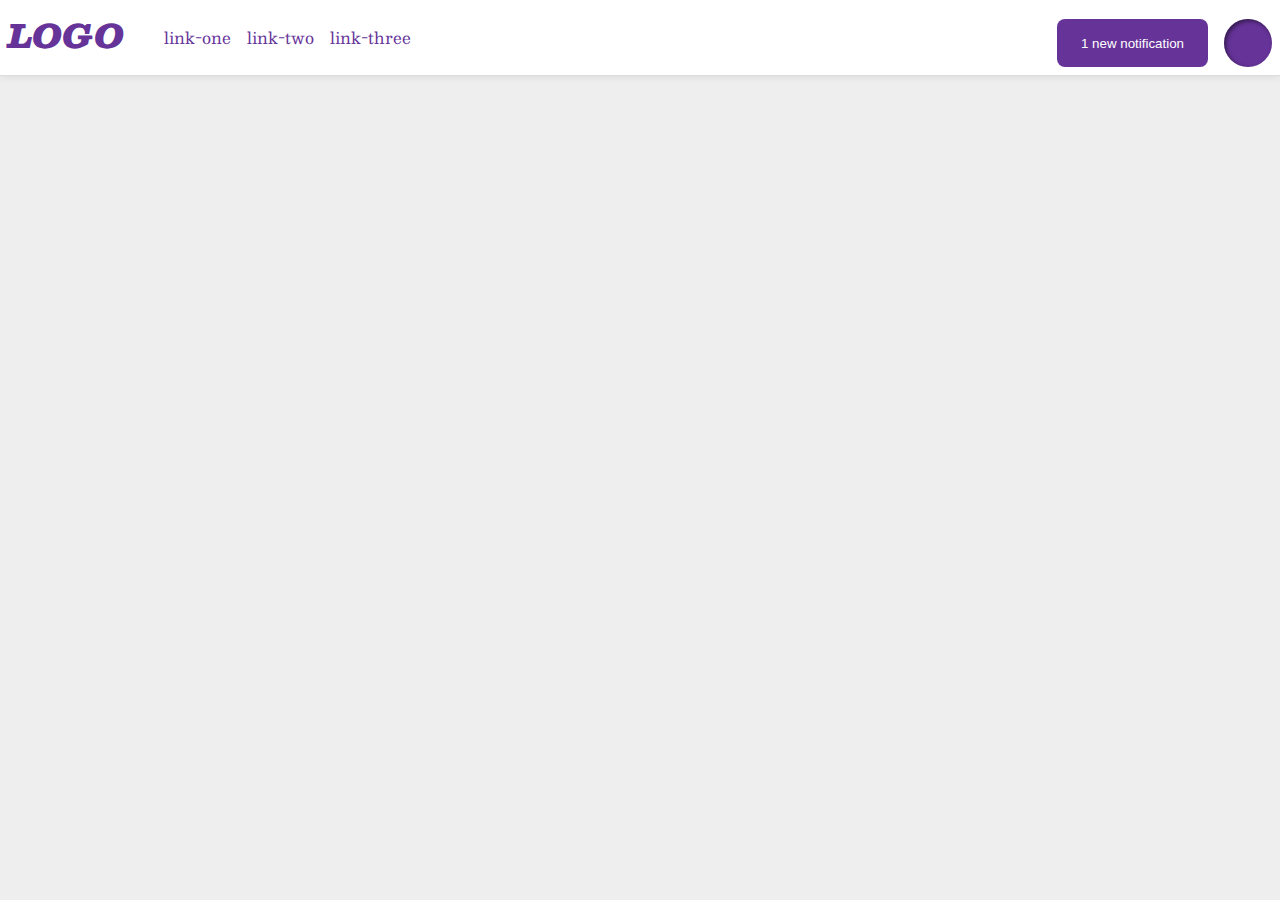
<file: flex/03-flex-header-2/index.html>
<!DOCTYPE html>
<html lang="en">
  <head>
    <meta charset="UTF-8">
    <meta http-equiv="X-UA-Compatible" content="IE=edge">
    <meta name="viewport" content="width=device-width, initial-scale=1.0">
    <title>Flex Header 2</title>
    <link rel="stylesheet" href="style.css">
  </head>
  <body>
    <div class="header">
      <div class="logo">
        LOGO
      </div>
      <ul class="links">
        <li><a href="https://google.com">link-one</a></li>
        <li><a href="https://google.com">link-two</a></li>
        <li><a href="https://google.com">link-three</a></li>
      </ul>
      <div class="right-elements">
        <button class="notifications">
          1 new notification
        </button>
        <div class="profile-image"></div>
      </div>
    </div>
  </body>
</html>
</file>
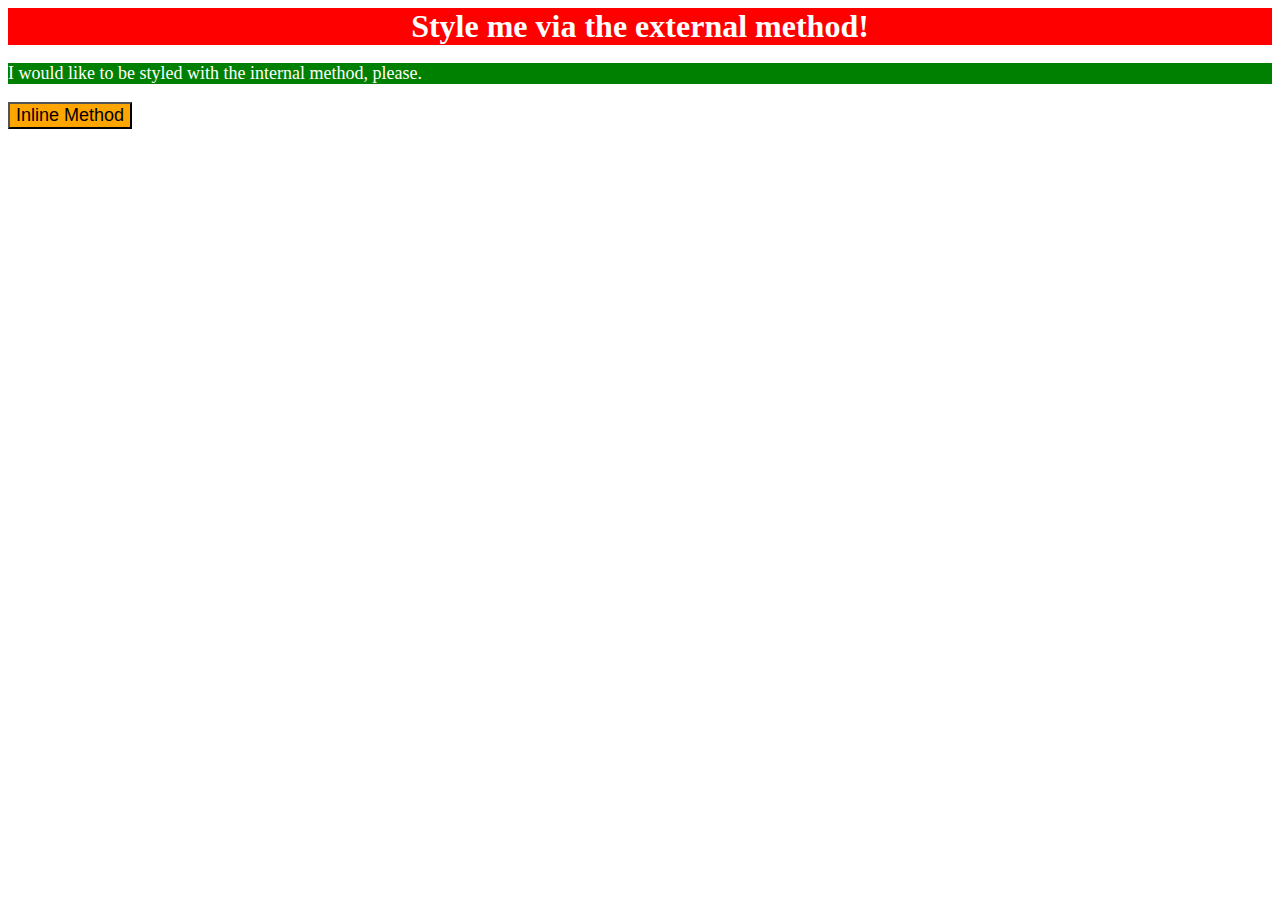
<file: foundations/01-css-methods/index.html>
<!DOCTYPE html>
<html lang="en">
  <head>
    <style>
      p{
        background-color: green;
        font-size: 18px;
        color: white;
      }
    </style>
    <meta charset="UTF-8">
    <meta http-equiv="X-UA-Compatible" content="IE=edge">
    <meta name="viewport" content="width=device-width, initial-scale=1.0">
    <title>Methods for Adding CSS</title>
    <link rel="stylesheet" href="style.css">
  </head>
  <body>
    <div>Style me via the external method!</div>
    <p>I would like to be styled with the internal method, please.</p>
    <button style="background-color: orange; font-size: 18px;">Inline Method</button>
  </body>
</html>
</file>
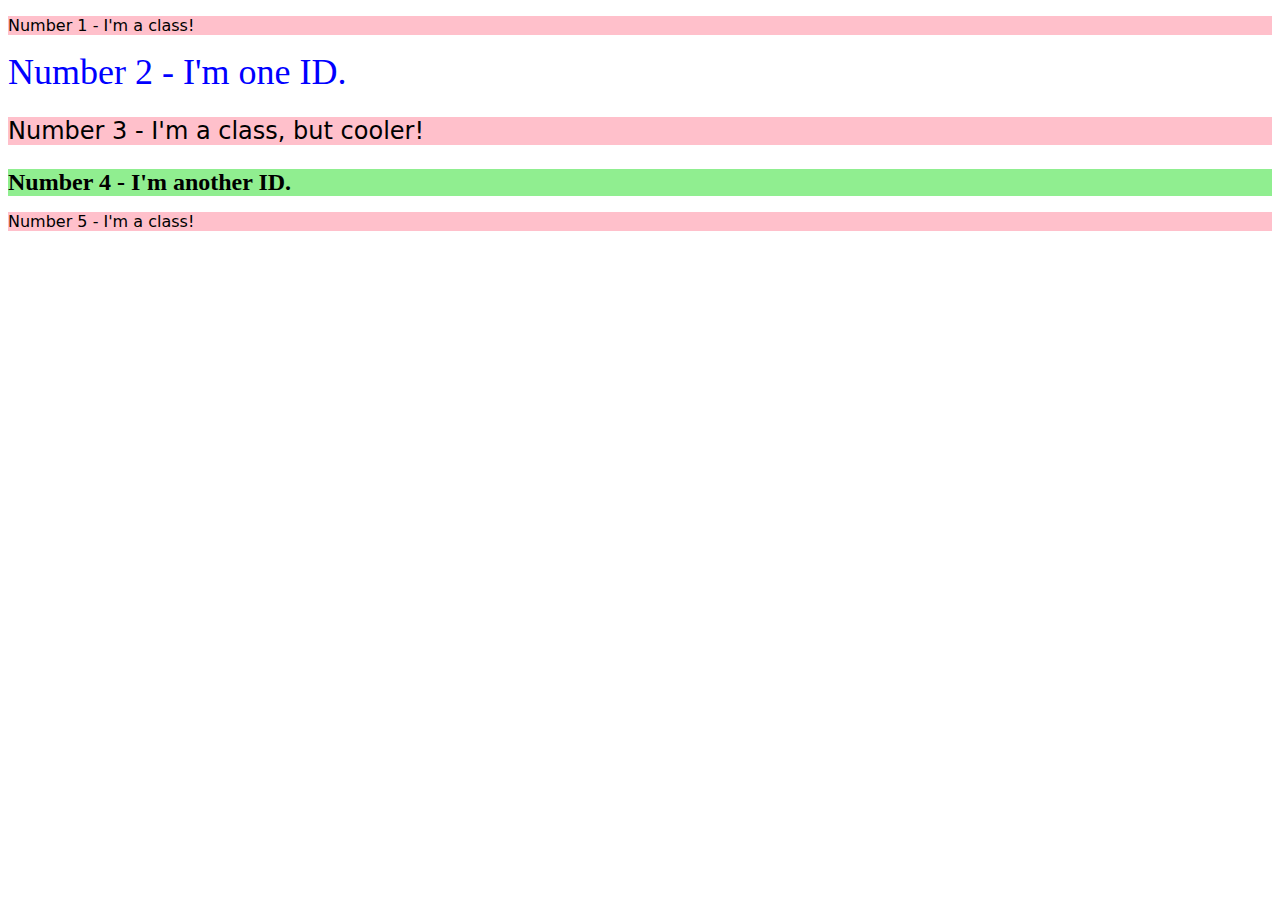
<file: foundations/02-class-id-selectors/index.html>
<!DOCTYPE html>
<html lang="en">
  <head>
    <meta charset="UTF-8">
    <meta http-equiv="X-UA-Compatible" content="IE=edge">
    <meta name="viewport" content="width=device-width, initial-scale=1.0">
    <title>Class and ID Selectors</title>
    <link rel="stylesheet" href="style.css">
  </head>
  <body>
    <p class="odd">Number 1 - I'm a class!</p>
    <div id="two">Number 2 - I'm one ID.</div>
    <p class="odd" id="three">Number 3 - I'm a class, but cooler!</p>
    <div id="four">Number 4 - I'm another ID.</div>
    <p class="odd">Number 5 - I'm a class!</p>
  </body>
</html>
</file>
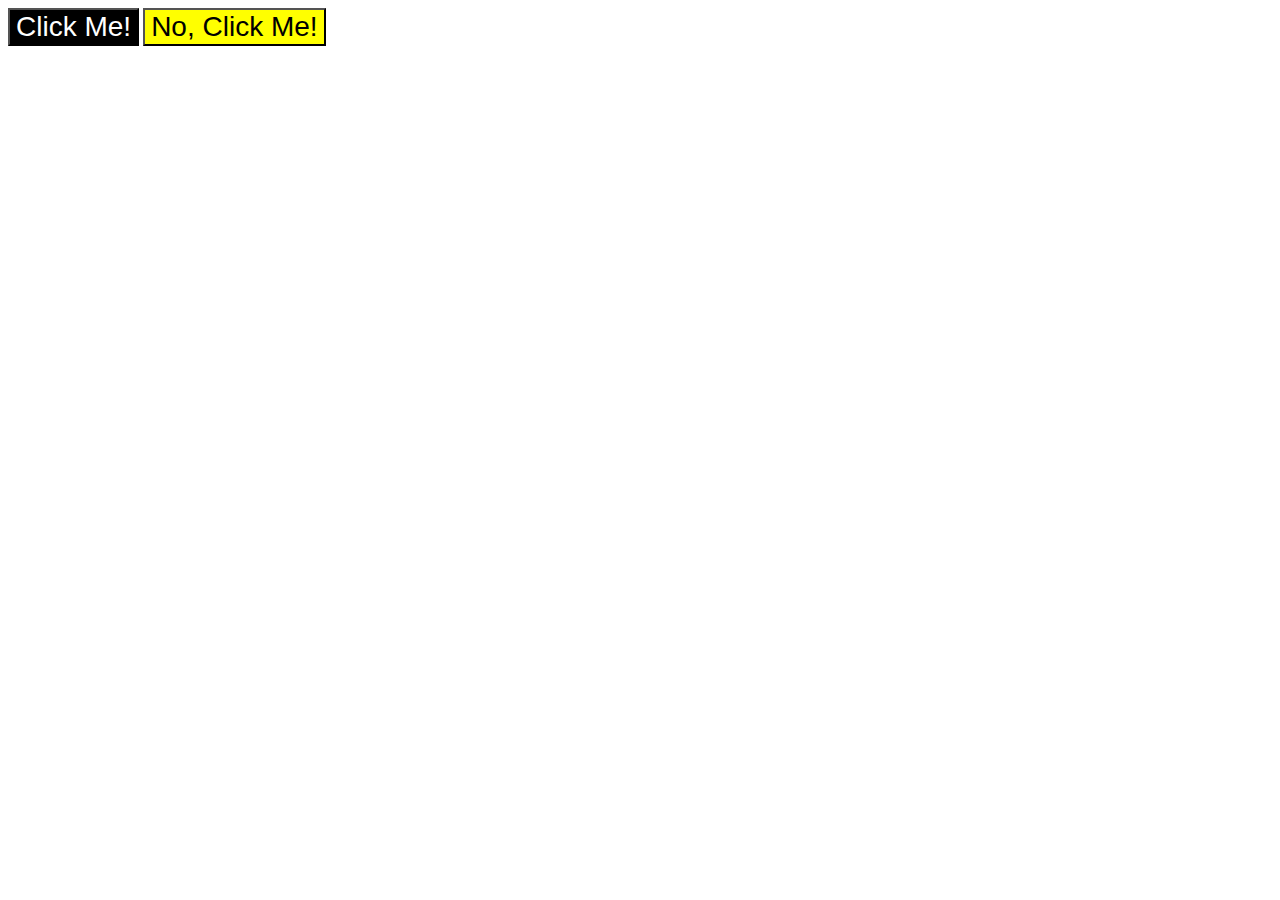
<file: foundations/03-grouping-selectors/index.html>
<!DOCTYPE html>
<html lang="en">
  <head>
    <meta charset="UTF-8">
    <meta http-equiv="X-UA-Compatible" content="IE=edge">
    <meta name="viewport" content="width=device-width, initial-scale=1.0">
    <title>Grouping Selectors</title>
    <link rel="stylesheet" href="style.css">
  </head>
  <body>
    <button class="black-button shared">Click Me!</button>
    <button class="yellow-button shared">No, Click Me!</button>
  </body>
</html>
</file>
<file: flex/03-flex-header-2/style.css>
/* this is some magical font-importing.  
you'll learn about it later. */
@import url('https://fonts.googleapis.com/css2?family=Besley:ital,wght@0,400;1,900&display=swap');

body {
  margin: 0;
  background: #eee;
  font-family: Besley, serif;
}

.header {
  background: white;
  border-bottom: 1px solid #ddd;
  box-shadow: 0 0 8px rgba(0,0,0,.1);
  display: flex;
  padding: 8px;
  justify-content: center;
}

.profile-image {
  background: rebeccapurple;
  box-shadow: inset 2px 2px 4px rgba(0,0,0,.5);
  border-radius: 50%;
  width: 48px;
  height: 48px;
}

.logo {
  color: rebeccapurple;
  font-size: 32px;
  font-weight: 900;
  font-style: italic;
}

button {
  border: none;
  border-radius: 8px;
  background: rebeccapurple;
  color: white;
  padding: 8px 24px;
}

a {
  /* this removes the line under our links */
  text-decoration: none;
  color: rebeccapurple;
}

ul {
  list-style-type: none;
}
.right-elements{
  display: flex;
  margin-left: auto;
  align-self: flex-end;
  gap: 16px;
}

.links{
  display: flex;
  gap: 16px;
}
</file>
<file: foundations/01-css-methods/style.css>
div{
    background-color: red;
    color:white;
    font-size:32px;
    text-align: center;
    font-weight: bold;
}
</file>
<file: foundations/02-class-id-selectors/style.css>
.odd{
    background-color: pink;
    font-family: Verdana, "DejaVu Sans", sans-serif;
}

#two{
    color: blue;
    font-size: 36px;
}

#three{
    font-size: 24px;
}

#four{
    background-color: lightgreen;
    font-size: 24px;
    font-weight: bold;
}
</file>
<file: foundations/03-grouping-selectors/style.css>
.shared{
    font-size: 28px;
    font-family: Helvetica, 'Times New Roman', sans-serif;
}

.black-button{
    background-color: black;
    color: white;
}

.yellow-button{
    background-color: yellow;
}
</file>
